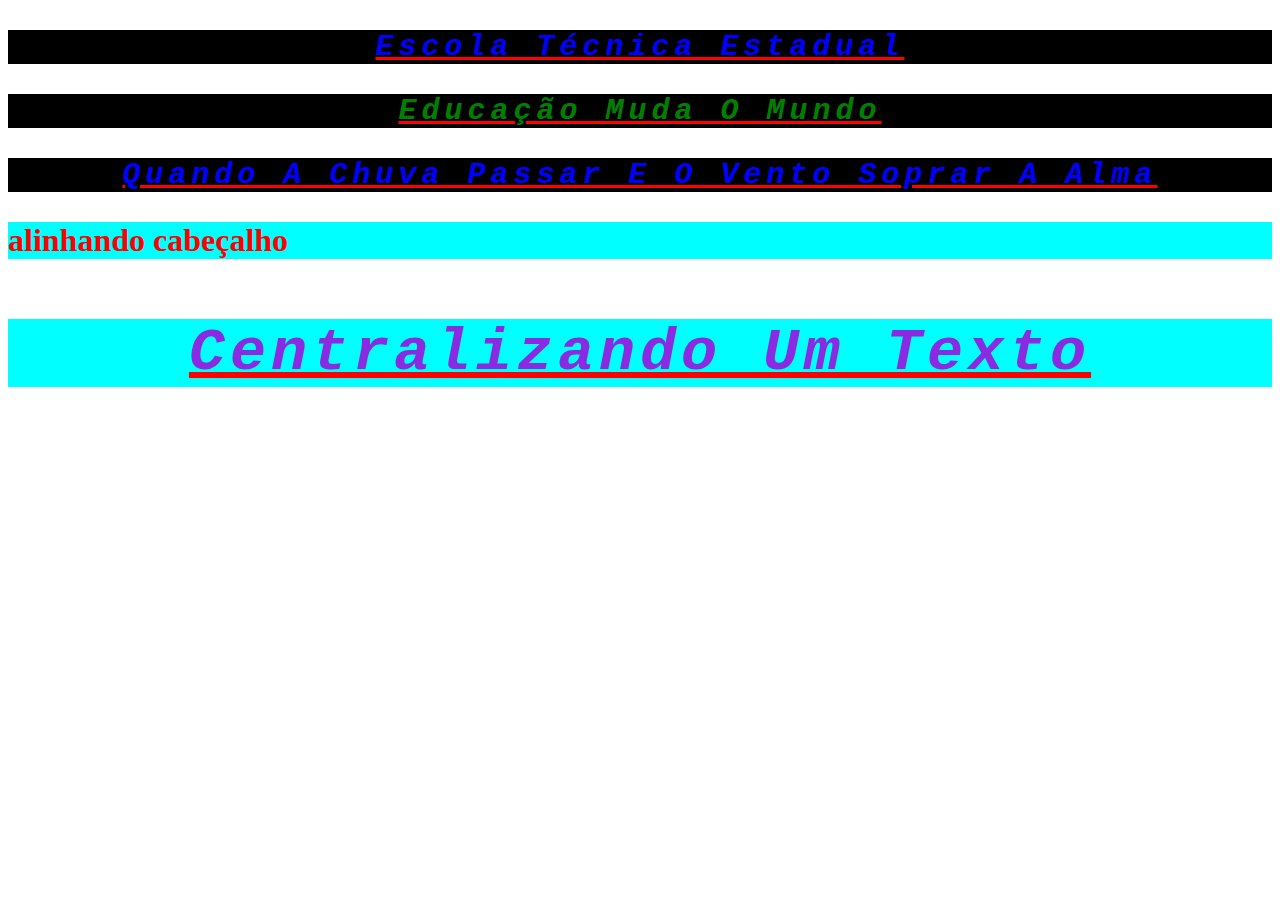
<file: .vscode/index.html>
<!DOCTYPE html>
<html lang="en">

<head>
    <meta charset="UTF-8">
    <meta http-equiv="X-UA-Compatible" content="IE=edge">
    <meta name="viewport" content="width=device-width, initial-scale=1.0">
    <title>Document</title>
    <link rel="stylesheet" type="text/css" href="style.css">
</head>

<body>
    <p>Escola Técnica Estadual </p>
    <p id="ret1">Educação muda o mundo</p>
    <p>Quando a chuva passar e o vento soprar a alma</p>
    <h1 class="center">alinhando cabeçalho</h1>
    <p class="center large">Centralizando um texto</p>



</body>

</html>
</file>
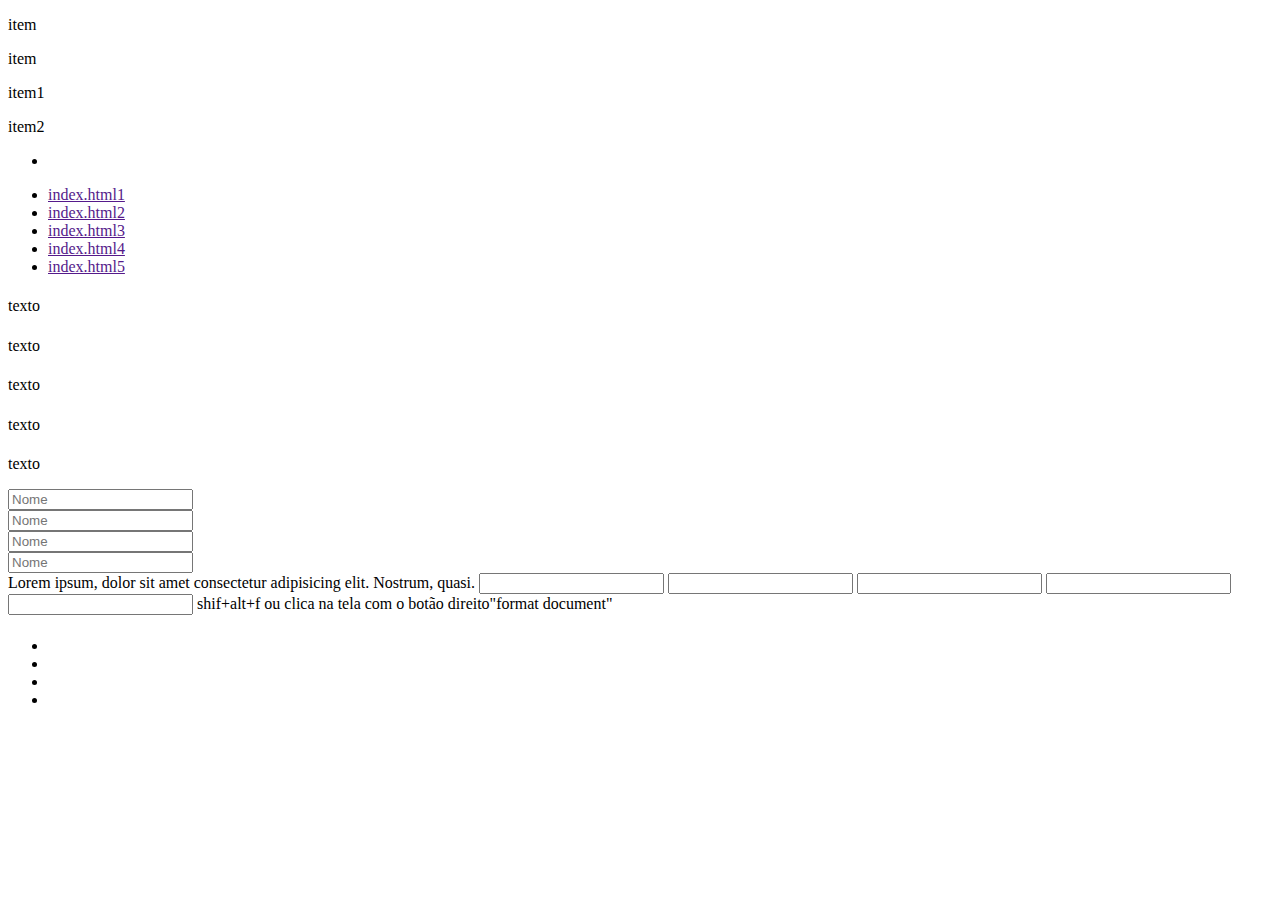
<file: .vscode/atalho.html>
<!DOCTYPE html>
<html lang="en">

<head>
    <meta charset="UTF-8">
    <meta http-equiv="X-UA-Compatible" content="IE=edge">
    <meta name="viewport" content="width=device-width, initial-scale=1.0">
    <title>Document</title>
</head>

<body>
    <!--p*2-->
    <p></p>
    <p></p>
    <!--p*2{item}-->
    <p>item</p>
    <p>item</p>
    <!--p*2{item$}-->
    <p>item1</p>
    <p>item2</p>
    <!--div>p>a-->
    <div>
        <p>
            <a href=""></a>
        </p>
    </div>
    <!--div*2>p>a-->
    <div>
        <p>
            <a href=""></a>
        </p>
    </div>
    <div>
        <p>
            <a href=""></a>
        </p>
    </div>
    <!--nav.menu-->
    <nav class="menu"></nav>
    <!--.menu-->
    <div class="menu"></div>
    <!--nav.menu>ul>li-->
    <nav class="menu">
        <ul>
            <li></li>
        </ul>
    </nav>
    <!--nav.menu>ul>li#item$*5>a{index.html$}-->
    <nav class="menu">
        <ul>
            <li id="item1"><a href="">index.html1</a></li>
            <li id="item2"><a href="">index.html2</a></li>
            <li id="item3"><a href="">index.html3</a></li>
            <li id="item4"><a href="">index.html4</a></li>
            <li id="item5"><a href="">index.html5</a></li>
        </ul>
    </nav>
    <!--section*5#secao$>article.conteudo>h1+p{texto}-->
    <section id="secao1">
        <article class="conteudo">
            <h1></h1>
            <p>texto</p>
        </article>
    </section>
    <section id="secao2">
        <article class="conteudo">
            <h1></h1>
            <p>texto</p>
        </article>
    </section>
    <section id="secao3">
        <article class="conteudo">
            <h1></h1>
            <p>texto</p>
        </article>
    </section>
    <section id="secao4">
        <article class="conteudo">
            <h1></h1>
            <p>texto</p>
        </article>
    </section>
    <section id="secao5">
        <article class="conteudo">
            <h1></h1>
            <p>texto</p>
        </article>
    </section>
    <!--div>input[placeholder="Nome"]-->
    <div><input type="text" placeholder="Nome"></div>
    <!--shift+alt+ seta para baixo, duplica código-->
    <div><input type="text" placeholder="Nome"></div>
    <!--alt+seta para cima ou para baixo leva a linha de código junto-->
    <div><input type="text" placeholder="Nome"></div>
    <!--shift+alt+a,comenta a linha de código se selecioná-la-->
    <div><input type="text" placeholder="Nome"></div>
    <!--  -->
    <!--lorem10, escreve 10 palavras aleatórias-->
    Lorem ipsum, dolor sit amet consectetur adipisicing elit. Nostrum, quasi.
    <!--label*5>input[value][name][id]*1/n é só apagar a tag n-->
    <label for="">
        <input type="text" value="" name="" id="">
        <n></n>
    </label>
    <label for="">
        <input type="text" value="" name="" id="">
        <n></n>
    </label>
    <label for="">
        <input type="text" value="" name="" id="">
        <n></n>
    </label>
    <label for="">
        <input type="text" value="" name="" id="">
        <n></n>
    </label>
    <label for="">
        <input type="text" value="" name="" id="vigo">
     </label>
    <!-- parei -->
    <!--identadar -->shif+alt+f ou clica na tela com o botão direito"format document"

    <div class="container"></div>
<h1></h1>
<p></p>
<ul>
    <li class="bread"><a href=""></a></li>
    <li class="bread"><a href=""></a></li>
    <li class="bread"><a href=""></a></li>
    <li class="bread"><a href=""></a></li>
</ul>


</body>

</html>
</file>
<file: .vscode/style.css>
p {
    text-align: center;
    text-decoration: underline;
    text-decoration-color: red;
    text-transform: capitalize;
    /*dexa cada começo de palavra maiúscula
    UPPERCASE/LOWERCASE - TUDO MAIÚSCULA OU MINÚSCULA
    */
    text-shadow: 35px;
    font-size: 30px;
    font-family: 'Courier New', Courier, monospace;
    font-weight: bold;
    font-style: italic;
    color: blue;
    background-color: black;
    letter-spacing: 5px;
}

#ret1 {
    color: green;
}

.center {
    color: red;
    background-color: cyan;
}

p.center {
    color: blueviolet;
}

p.large {
    font-size: 60px;
}
</file>
